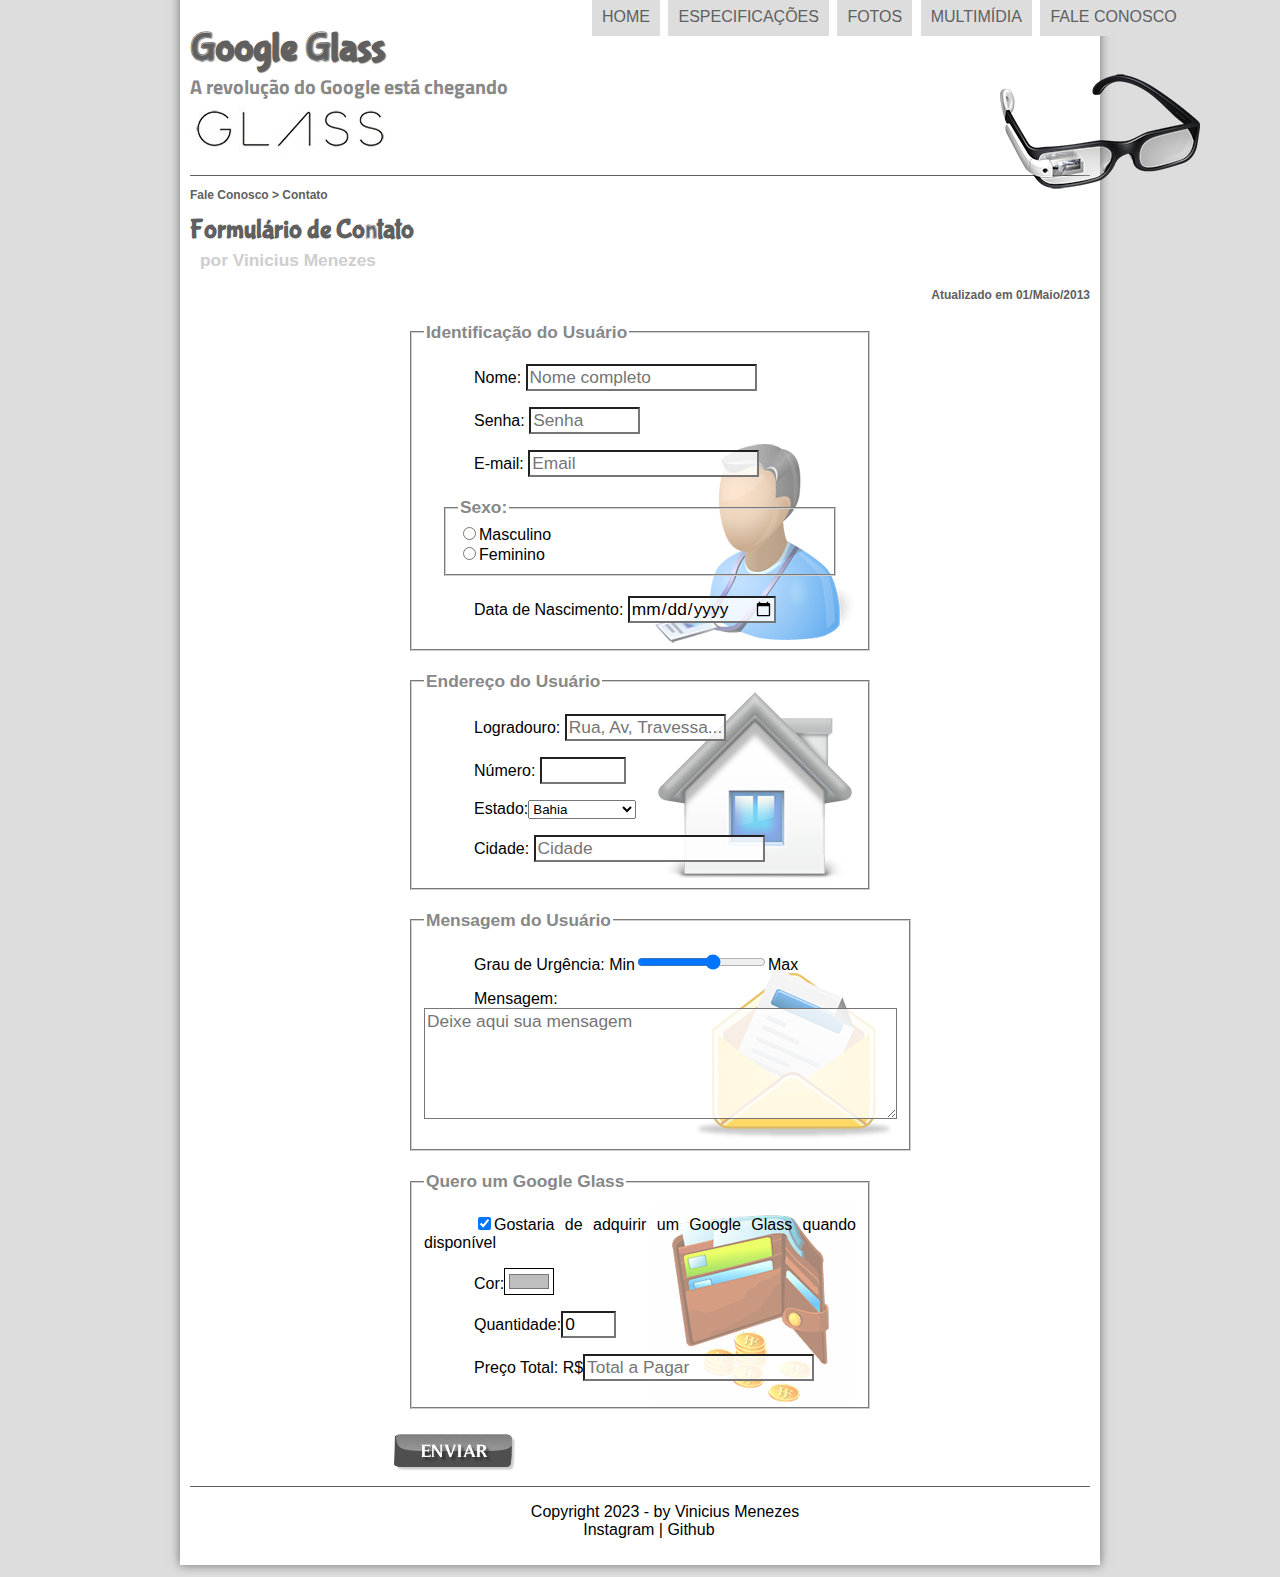
<file: fale-conosco.html>
<!DOCTYPE html>
<html lang="pt-br">
<head>
    <meta charset="UTF-8">
    <meta http-equiv="X-UA-Compatible" content="IE=edge">
    <meta name="viewport" content="width=device-width, initial-scale=1.0">
    <link rel="stylesheet" href="_css/estilo.css">
    <link rel="stylesheet" href="_css/form.css">

    <title>Tudo sobre google glass</title>
<script language="javascript" src="_javascript/funcoes.js"></script>
<script>
    function calc_total(){
        var qtd = parseInt(docment.getElementById('cqtd').value)
        tot = qtd * 1500;
        document.getElementById('ctot').value = tot;
    }
</script>
</head>

<body>
    <div id="interface">
    
        <header id="cabecalho">
            <hgroup>
            <h1>Google Glass</h1>
            <h2>A revolução do Google está chegando</h2>
            </hgroup>
    
            <img id="icone" src="_imagens/glass-oculos-preto-peq.png" alt="Google glass">
    
    <nav id="menu">   
        <h1>Menu Principal</h1>
        <ul type="disk">
             <li onmouseover="mudaFoto('_imagens/home.png')" onmouseout="mudaFoto('_imagens/contato.png')"><a href="index.html">Home</a></li>
    
             <li onmouseover="mudaFoto('_imagens/especificacoes.png')" onmouseout="mudaFoto('_imagens/contato.png')"><a href="specs.html">Especificações</a></li>
    
             <li onmouseover="mudaFoto('_imagens/fotos.png')" onmouseout="mudaFoto('_imagens/contato.png')"><a href="fotos.html">Fotos</a></li>
    
             <li onmouseover="mudaFoto('_imagens/multimidia.png')" onmouseout="mudaFoto('_imagens/contato.png')"><a href="multimidia.html">Multimídia</a></li>
    
             <li onmouseover="mudaFoto('_imagens/contato.png')" onmouseout="mudaFoto('_imagens/contato.png')"><a href="fale-conosco.html">Fale conosco</a></li>
        </ul>
    </nav>
    
        </header>
    
        <section id="corpo-full">
            <article id="noticia-principal">
               <header id="cabecalho-artigo">
                   <hgroup>
                       <h3>Fale Conosco > Contato</h3>
                       <h1>Formulário de Contato</h1>
                       <h2>por Vinicius Menezes</h2>
                       <h3 class="direita">Atualizado em 01/Maio/2013</h3>
                   </hgroup>
                   </header>

    <form method="post" id="fcontato" action="mailto:viniciusmenezes200415@gmail.com" oninput="calc_total();">

        <fieldset id="usuario">
            <legend>Identificação do Usuário</legend>
                <p><label for="cnome">Nome: </label> <input type="text" name="tnome" id="cnome" size="20" maxlength="30" placeholder="Nome completo"></p>

                <p><label for="csenha">Senha: </label> <input type="password" name="tsenha" id="csenha" size="8" maxlength="8" placeholder="Senha"></p>

                <p><label for="cemail">E-mail:</label> <input type="email" name="temail" id="cemail" size="20" maxlength="40" placeholder="Email"></p>

                <fieldset>
                    <legend>Sexo:</legend>
                       <input type="radio" name="tmas" id="cmas"><label for="cmas">Masculino</label><br>
                       <input type="radio" name="tfem" id="cfen"><label for="cfem">Feminino</label>
                </fieldset>
                <p><label for="cdata">Data de Nascimento:</label> <input type="date" name="tdata" id="cdata"></p>
        </fieldset>
        
        <fieldset id="endereco">
            <legend>Endereço do Usuário</legend>
                <p><label for="crua">Logradouro:</label> <input type="text" name="trua" id="crua" size="13" maxlength="80" placeholder="Rua, Av, Travessa..."></p>
                <p><label for="cnumero">Número:</label> <input type="number" name="tnumero" id="cnumero" min="0" max="1999"></p>
                <p><label for="cestado">Estado:</label><select name="testado" id="cestado">
                    <option value="BA">Bahia</option>
                    <option value="RJ">Rio de Janeiro</option>
                    <option value="PR">Paraná</option>
                    <option value="MG">Minas Gerais</option>
                    <option value="AC">Acre</option>
                    <option value="SP">São Paulo</option>

                </select></p>
                <p><label for="ccidade">Cidade:</label>
                <input type="text" name="tcidade" id="ccidade" maxlength="40" size="20" placeholder="Cidade" list="cidades"></p>
                <datalist id="cidades">
                    <option value="Salvador"></option>
                    <option value="Feira de Santana"></option>
                    <option value="Lauro de Freitas"></option>
                    <option value="Cadeias"></option>
                </datalist>
        </fieldset>
        
        <fieldset id="mensagem">
            <legend>Mensagem do Usuário</legend>
                <p><label for="curg">Grau de Urgência:</label>
                Min<input type="range" name="turg" id="curg" min="0" max="10" step="2">Max</p>

                <p><label for="cmsg">Mensagem:</label>
                <textarea name="tmsg" id="cmsg" cols="45" rows="5" placeholder="Deixe aqui sua mensagem"></textarea>
        </fieldset>
        
        <fieldset id="pedido">
            <legend>Quero um Google Glass</legend>

                <p><input type="checkbox" name="tped" id="cped" checked><label for="cped">Gostaria de adquirir um Google Glass quando disponível</label></p>

                <p><label for="ccolor">Cor:</label><input type="color" name="tcolor" id="ccolor" value="#bebebe"></p>

                <p><label for="cqtd">Quantidade:</label><input type="number" name="tqtd" id="cqtd" min="0" max="5" value="0"></p>

                <p><label for="ctot">Preço Total: R$</label><input type="text" name="ttot" id="ctot" placeholder="Total a Pagar" readonly></p>
        </fieldset>
        
        <input type="image" name="tenviar" src="_imagens/botao-enviar.png">

    </form>
    
</article>
</section>
<footer id="rodape"> <!--roda pé-->
    <p>
        Copyright 2023 - by Vinicius Menezes<br>&nbsp;&nbsp;&nbsp;
        <a href="https://www.instagram.com/ygnezes/" target="_blank">Instagram</a> | <a href="https://github.com/nezesxd" target="_blank">Github</a>
    </p>
 </footer>
</body>
</file>
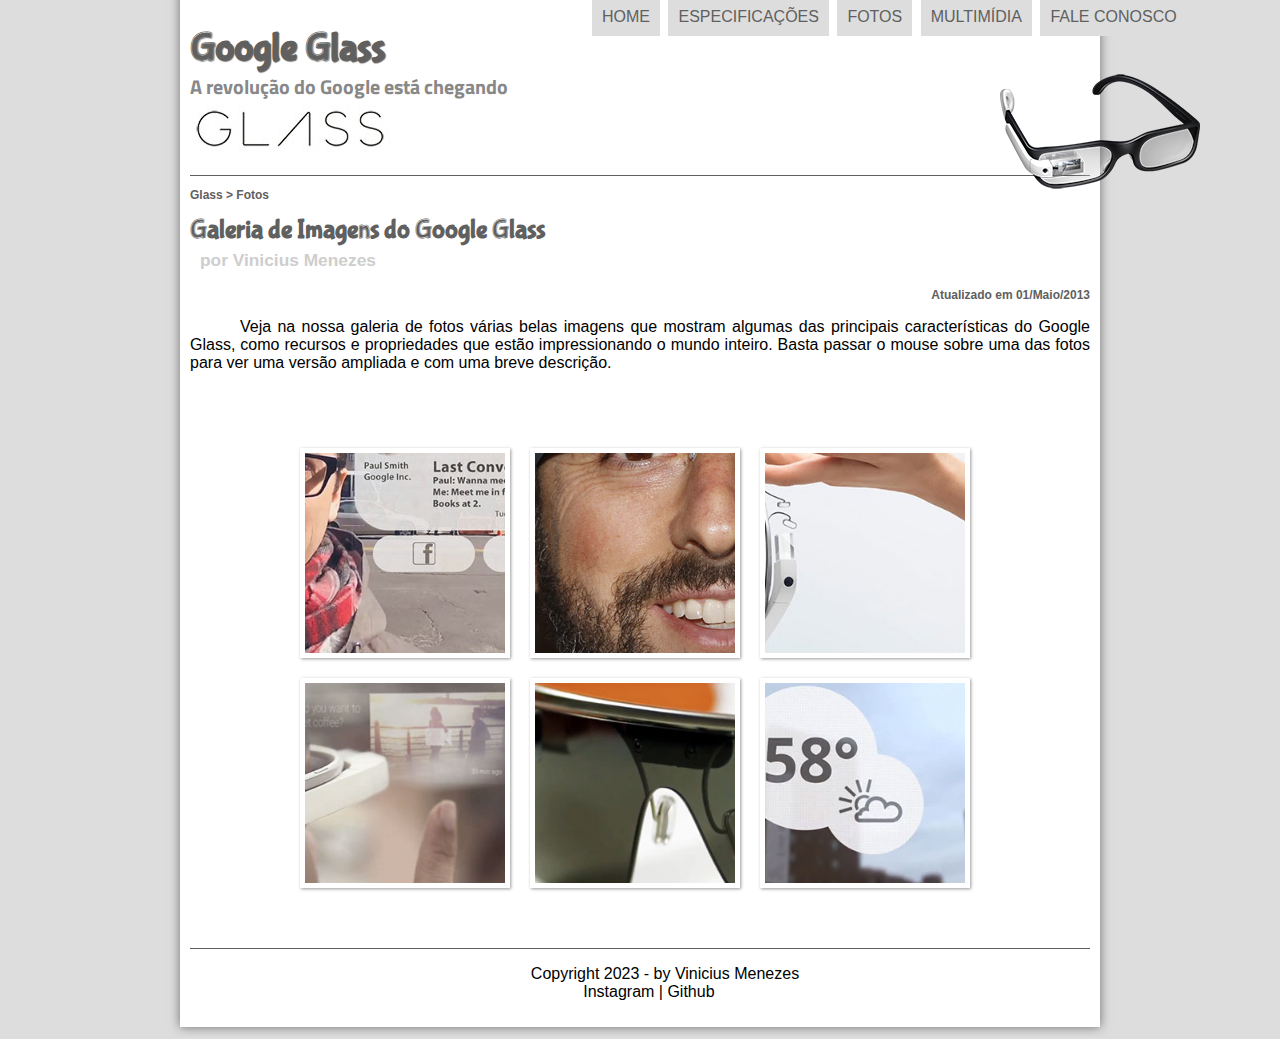
<file: fotos.html>
<!DOCTYPE html>
<html lang="pt-br">
<head>
    <meta charset="UTF-8">
    <meta http-equiv="X-UA-Compatible" content="IE=edge">
    <meta name="viewport" content="width=device-width, initial-scale=1.0">
    <link rel="stylesheet" href="_css/estilo.css">
    <link rel="stylesheet" href="_css/fotos.css">

    <title>Tudo sobre google glass</title>
<script language="javascript" src="_javascript/funcoes.js"></script>
</head>
<body>
<div id="interface">
    
    <header id="cabecalho">
        <hgroup>
        <h1>Google Glass</h1>
        <h2>A revolução do Google está chegando</h2>
        </hgroup>

        <img id="icone" src="_imagens/glass-oculos-preto-peq.png" alt="Google glass">

<nav id="menu">   
    <h1>Menu Principal</h1>
    <ul type="disk">
         <li onmouseover="mudaFoto('_imagens/home.png')" onmouseout="mudaFoto('_imagens/fotos.png')"><a href="index.html">Home</a></li>

         <li onmouseover="mudaFoto('_imagens/especificacoes.png')" onmouseout="mudaFoto('_imagens/fotos.png')"><a href="specs.html">Especificações</a></li>

         <li onmouseover="mudaFoto('_imagens/fotos.png')" onmouseout="mudaFoto('_imagens/fotos.png')"><a href="fotos.html">Fotos</a></li>

         <li onmouseover="mudaFoto('_imagens/multimidia.png')" onmouseout="mudaFoto('_imagens/fotos.png')"><a href="multimidia.html">Multimídia</a></li>

         <li onmouseover="mudaFoto('_imagens/contato.png')" onmouseout="mudaFoto('_imagens/fotos.png')"><a href="fale-conosco.html">Fale conosco</a></li>
    </ul>
</nav>

    </header>


<section id="corpo-full">
 <article id="noticia-principal">
    <header id="cabecalho-artigo">
        <hgroup>
            <h3>Glass > Fotos</h3>
            <h1>Galeria de Imagens do Google Glass</h1>
            <h2>por Vinicius Menezes</h2>
            <h3 class="direita">Atualizado em 01/Maio/2013</h3>
        </hgroup>
        </header>

<p>Veja na nossa galeria de fotos várias belas imagens que mostram algumas das principais características do Google Glass, como recursos e propriedades que estão impressionando o mundo inteiro. Basta passar o mouse sobre uma das fotos para ver uma versão ampliada e com uma breve descrição.</p>

<ul id="album-fotos">
    <li id="foto01"><span>Agenda e lembretes</span></li>
    <li id="foto02"><span>Sergey Brin usando o Glass</span></li>
    <li id="foto03"><span>Leve e compacto</span></li>
    <li id="foto04"><span>Sensação de uma tela de 50</span></li>
    <li id="foto05"><span>Vários tipos de lente</span></li>
    <li id="foto06"><span>Informações importantes</span></li>
</ul>

</article>
</section>



<footer id="rodape"> <!--roda pé-->
    <p>
        Copyright 2023 - by Vinicius Menezes<br>&nbsp;&nbsp;&nbsp;
        <a href="https://www.instagram.com/ygnezes/" target="_blank">Instagram</a> | <a href="https://github.com/nezesxd" target="_blank">Github</a>
    </p>
 </footer>
</file>
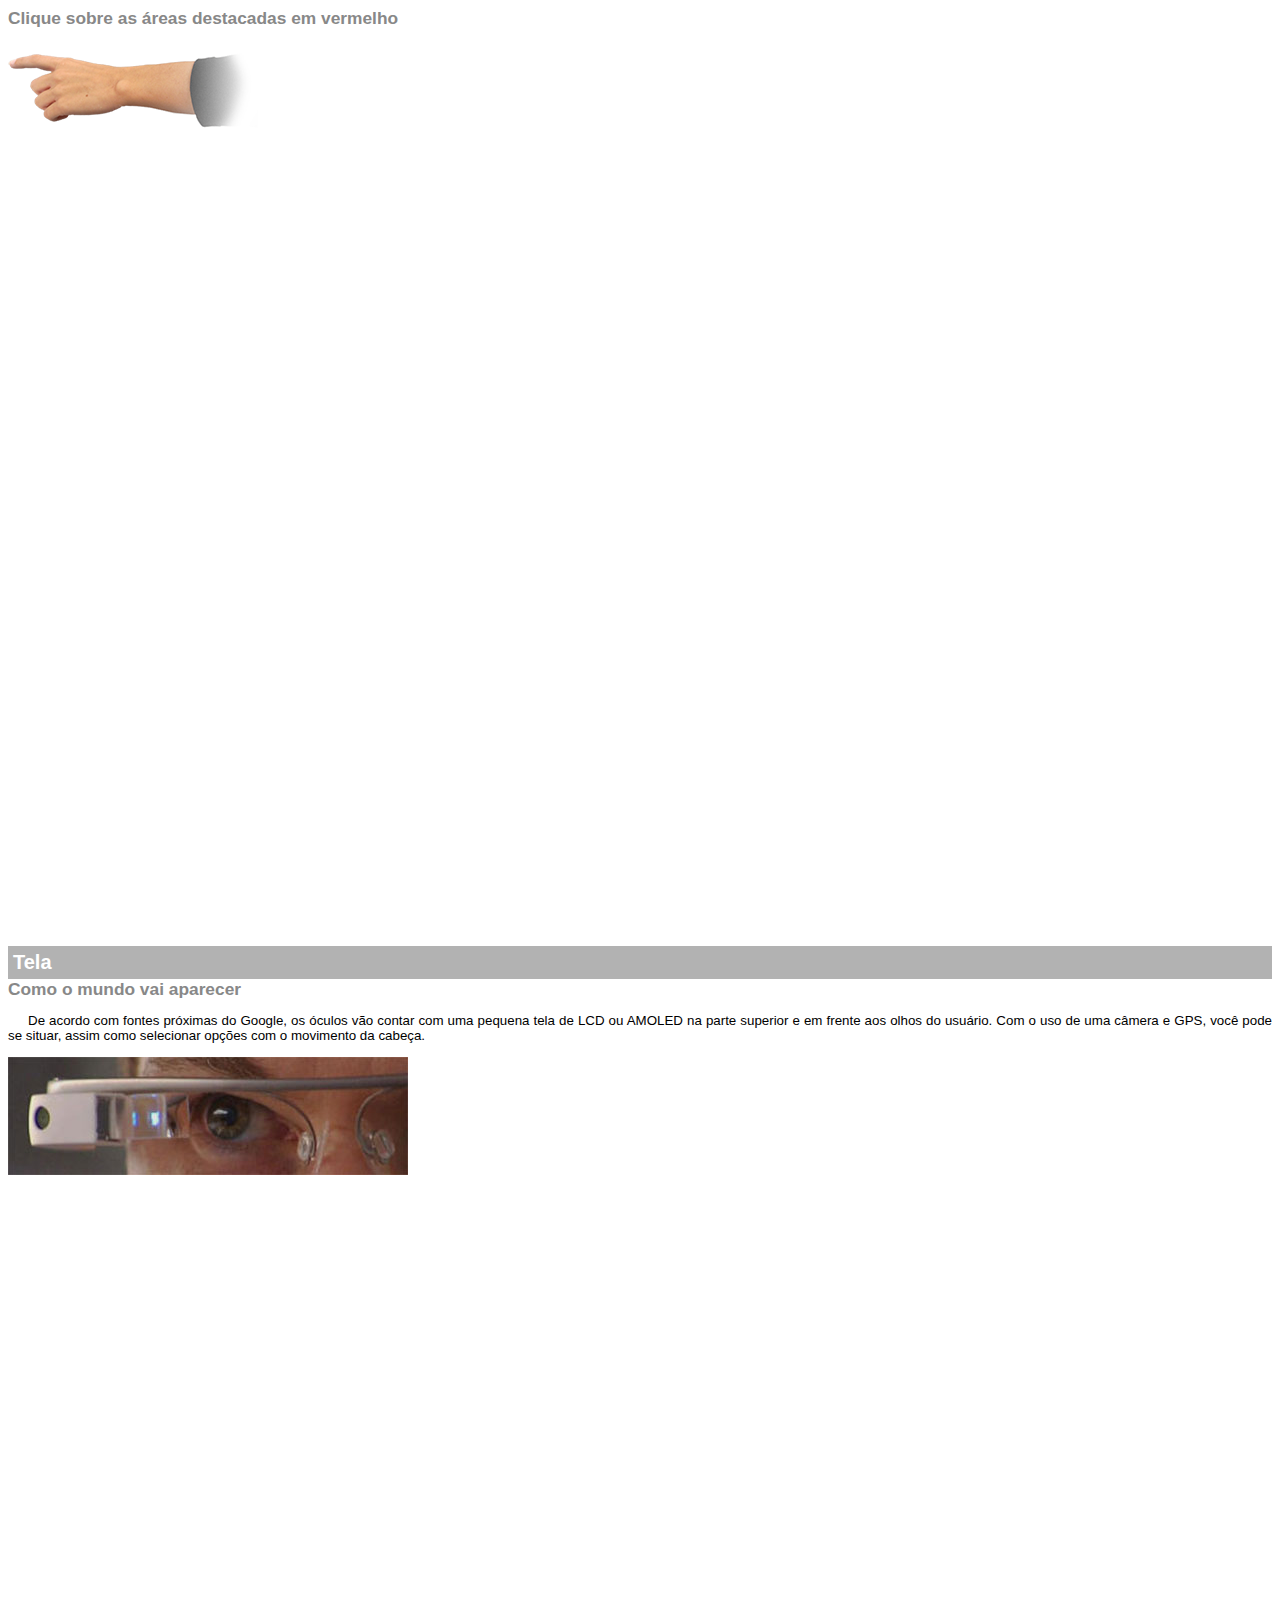
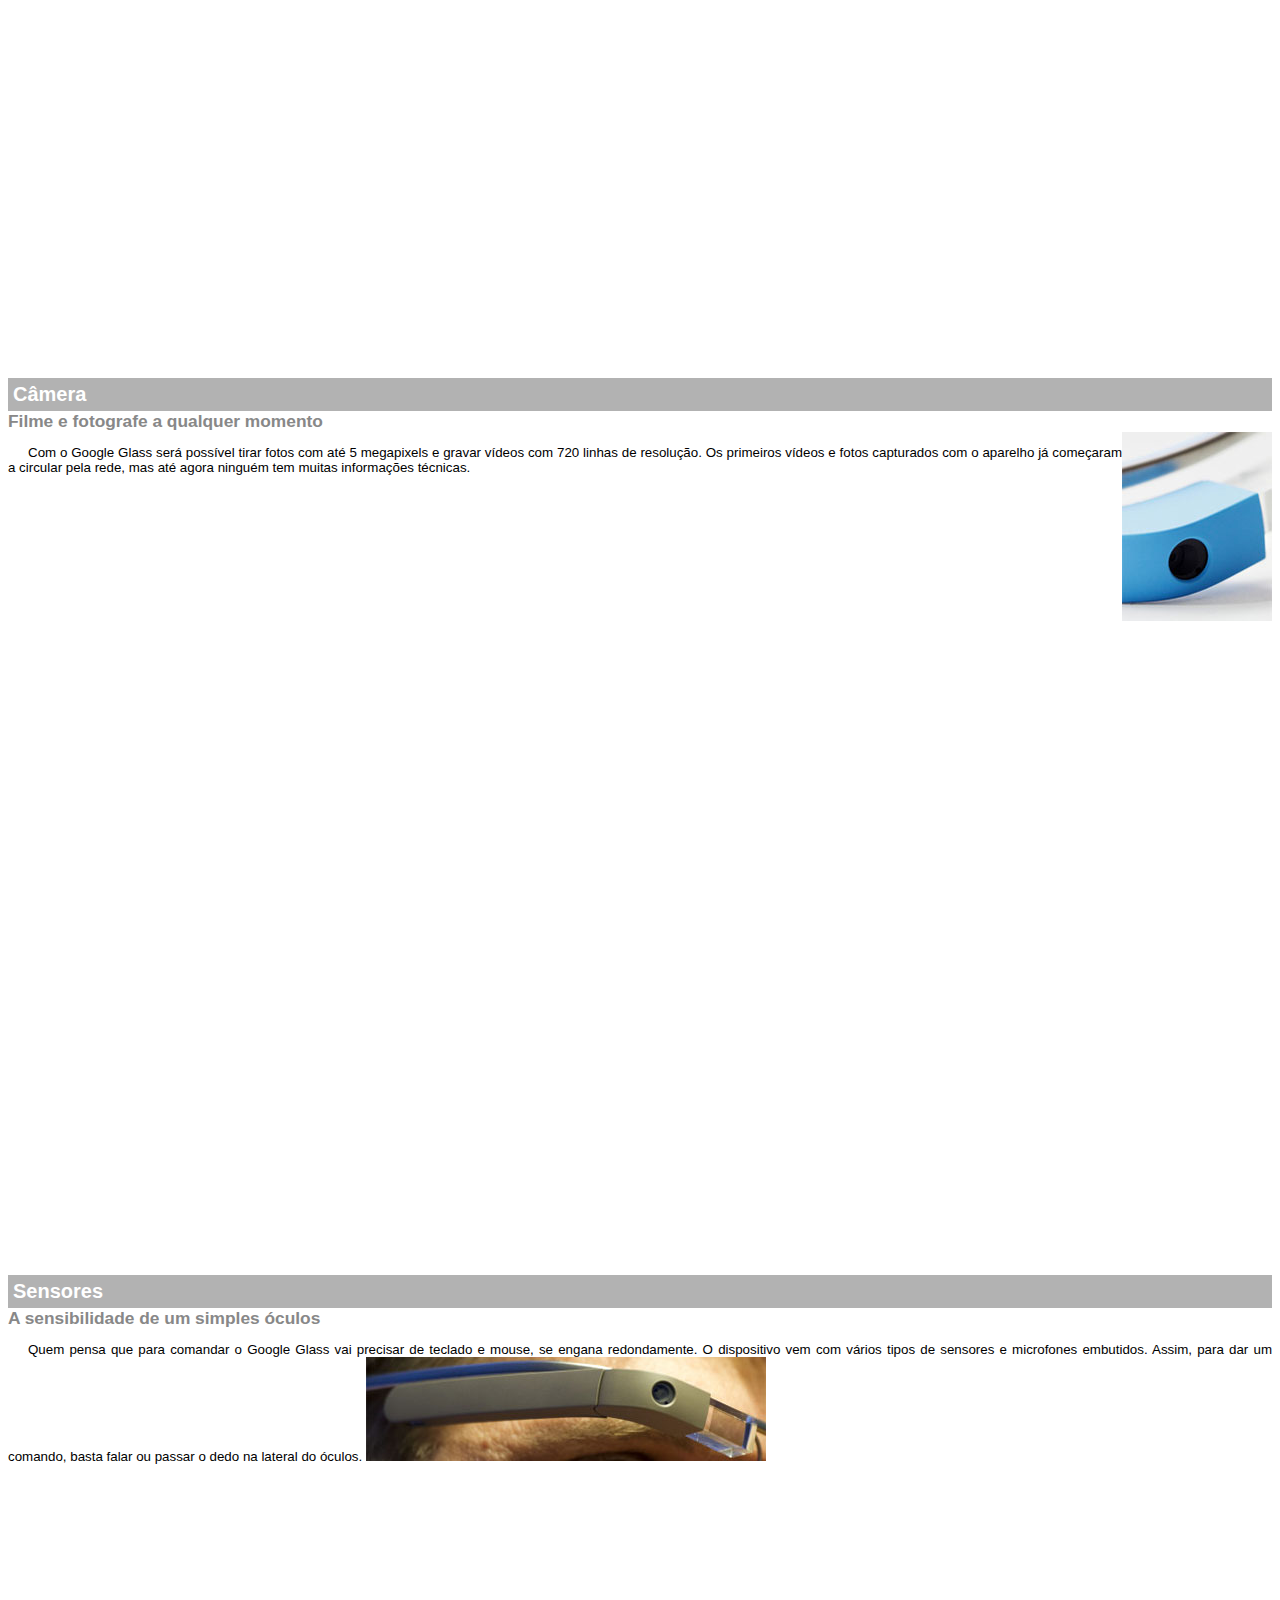
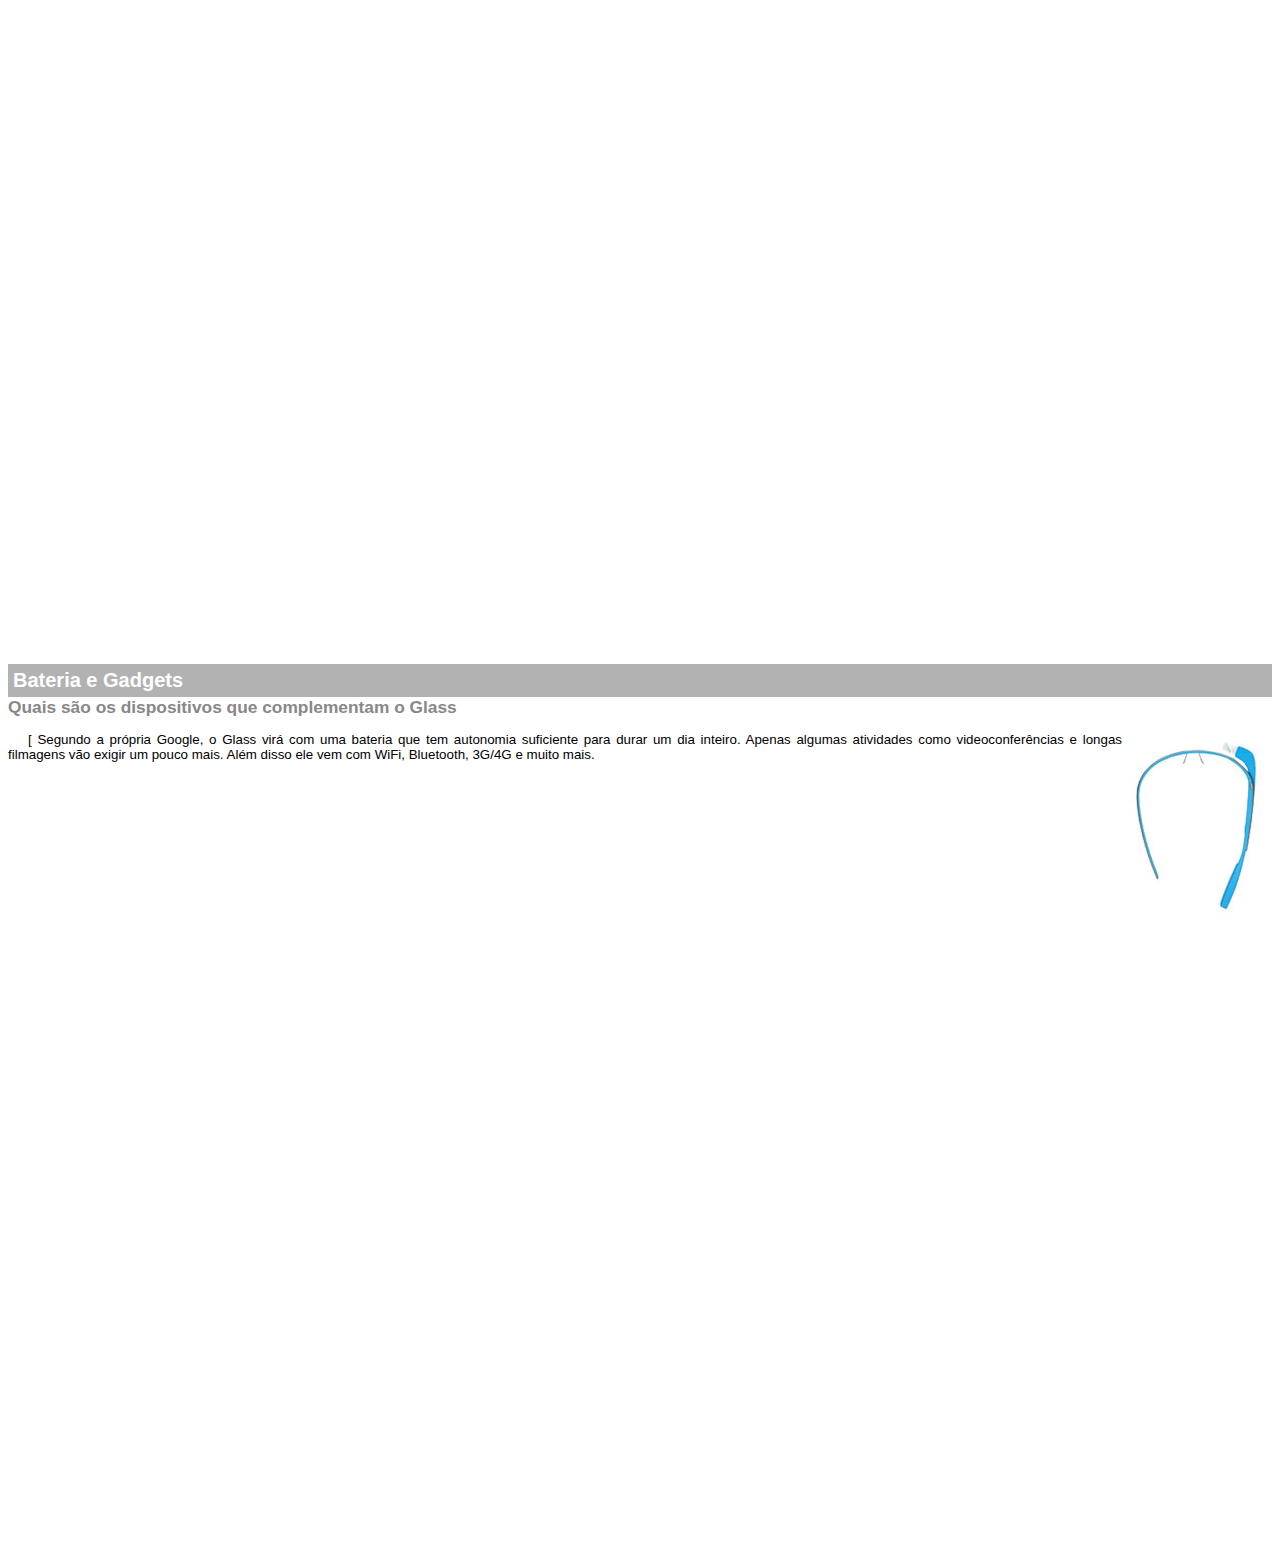
<file: google-glass.html>
<!DOCTYPE html>
<html lang="pt-br">
<head>
    <meta charset="UTF-8">
    <meta http-equiv="X-UA-Compatible" content="IE=edge">
    <meta name="viewport" content="width=device-width, initial-scale=1.0">
    <title>informações do Google Glass</title>
    <style></style>
</head>

<style>
    body{
        font-family: Arial, sans-serif;
        font-size: 10pt;
    }

    p{
        text-align: justify;
        text-indent: 20px;
    }

    article h1{
        font-size: 15pt;
        color: white;
        background-color: rgba(0, 0, 0, .3);
        padding: 5px;
        margin: 0px;
    }

    article h2{
        font-size: 13pt;
        color: #888888;
        margin: 0px;
    }

    article{
        margin-bottom: 800px;
    }

    img.img-dir{
        display: block;
        float: right;
    }
</style>
<body>
    


<article id="topo">
    <header>
        <h2>Clique sobre as áreas destacadas em vermelho</h2>
        <img src="_imagens/mao.png" alt="Mão apontando para esquerda">
    </header>
</article>

<article id="tela">
    <header>
        <h1>Tela</h1>
        <h2>Como o mundo vai aparecer</h2>
    </header>
    <p>De acordo com fontes próximas do Google, os óculos vão contar com uma pequena tela de LCD ou AMOLED na parte superior e em frente aos olhos do usuário. Com o uso de uma câmera e GPS, você pode se situar, assim como selecionar opções com o movimento da cabeça.</p>
    <img src="_imagens/det-tela.jpg" alt="tela do google glass">
</article>

<article id="camera">
    <header>
        <h1>Câmera</h1>
        <h2>Filme e fotografe a qualquer momento</h2>
    </header>
    <img src="_imagens/det-camera.jpg" class="img-dir" alt="Camera do google glass">
    <p>Com o Google Glass será possível tirar fotos com até 5 megapixels e gravar vídeos com 720 linhas de resolução. Os primeiros vídeos e fotos capturados com o aparelho já começaram a circular pela rede, mas até agora ninguém tem muitas informações técnicas.</p>
</article>

<article id="sensores">
    <header>
        <h1>Sensores</h1>
        <h2>A sensibilidade de um simples óculos</h2>
    </header>
    <p>
        Quem pensa que para comandar o Google Glass vai precisar de teclado e mouse, se engana redondamente. O dispositivo vem com vários tipos de sensores e microfones embutidos. Assim, para dar um comando, basta falar ou passar o dedo na lateral do óculos.
        <img src="_imagens/det-touch.jpg" alt="sensor do google glass">
    </p>
</article>

<article id="gadgets">
    <header>
        <h1>Bateria e Gadgets</h1>
        <h2>Quais são os dispositivos que complementam o Glass</h2>
    </header>
    <p>
        [<img src="_imagens/det-bateria.jpg" class="img-dir" alt="bateria google glass">
        Segundo a própria Google, o Glass virá com uma bateria que tem autonomia suficiente para durar um dia inteiro. Apenas algumas atividades como videoconferências e longas filmagens vão exigir um pouco mais. Além disso ele vem com WiFi, Bluetooth, 3G/4G e muito mais.
    </p>
</article>
</body>
</html>
</file>
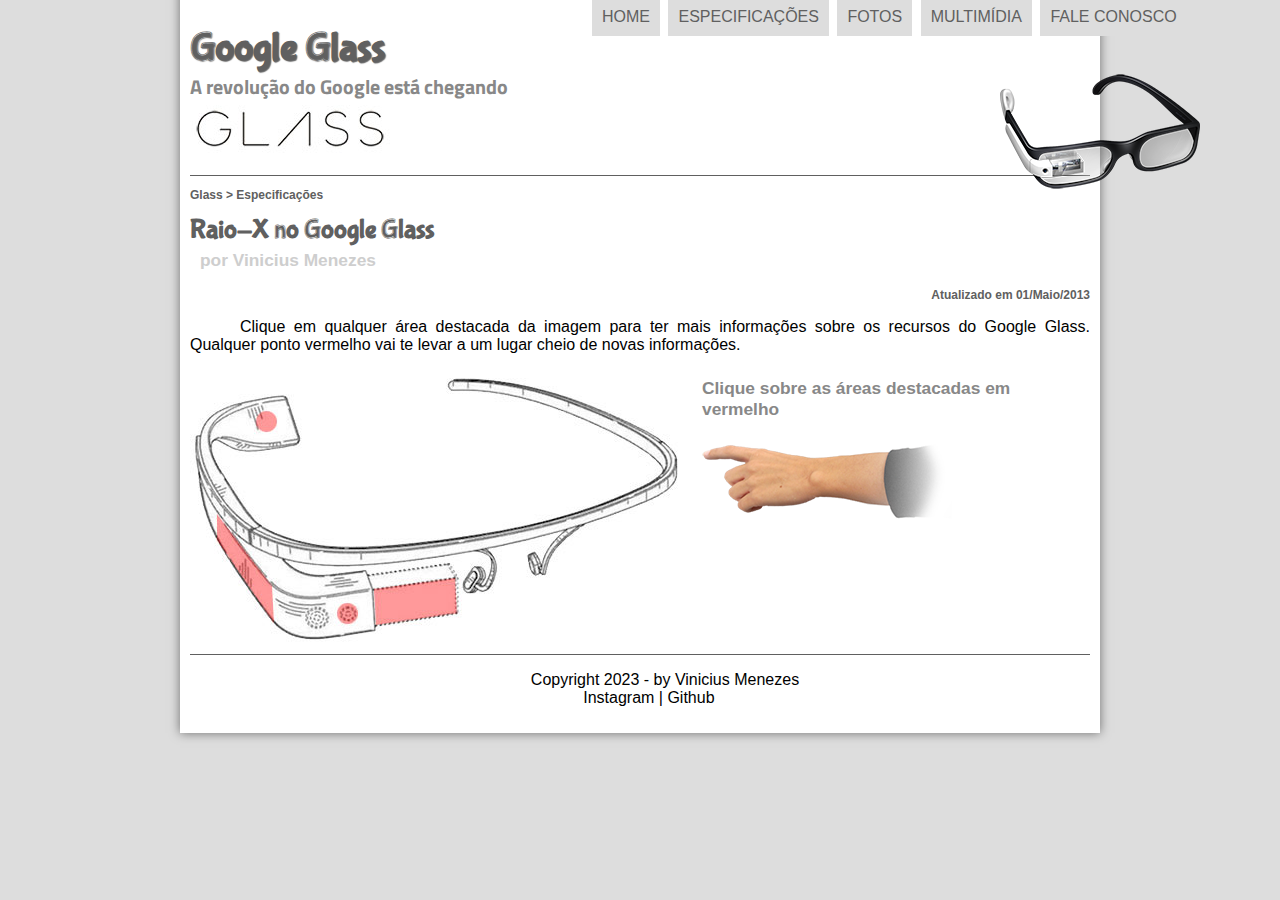
<file: specs.html>
<!DOCTYPE html>
<html lang="pt-br">
<head>
    <meta charset="UTF-8">
    <meta http-equiv="X-UA-Compatible" content="IE=edge">
    <meta name="viewport" content="width=device-width, initial-scale=1.0">
    <link rel="stylesheet" href="_css/estilo.css">
    <link rel="stylesheet" href="_css/specs.css">

    <title>Tudo sobre google glass</title>
<script language="javascript" src="_javascript/funcoes.js"></script>
</head>
<body>
<div id="interface">
    
    <header id="cabecalho">
        <hgroup>
        <h1>Google Glass</h1>
        <h2>A revolução do Google está chegando</h2>
        </hgroup>

        <img id="icone" src="_imagens/glass-oculos-preto-peq.png" alt="Google glass">

<nav id="menu">   
    <h1>Menu Principal</h1>
    <ul type="disk">
         <li onmouseover="mudaFoto('_imagens/home.png')" onmouseout="mudaFoto('_imagens/especificacoes.png')"><a href="index.html">Home</a></li>

         <li onmouseover="mudaFoto('_imagens/especificacoes.png')" onmouseout="mudaFoto('_imagens/especificacoes.png')"><a href="specs.html">Especificações</a></li>

         <li onmouseover="mudaFoto('_imagens/fotos.png')" onmouseout="mudaFoto('_imagens/especificacoes.png')"><a href="fotos.html">Fotos</a></li>

         <li onmouseover="mudaFoto('_imagens/multimidia.png')" onmouseout="mudaFoto('_imagens/especificacoes.png')"><a href="multimidia.html">Multimídia</a></li>

         <li onmouseover="mudaFoto('_imagens/contato.png')" onmouseout="mudaFoto('_imagens/especificacoes.png')"><a href="fale-conosco.html">Fale conosco</a></li>
    </ul>
</nav>

    </header>


<section id="corpo-full">
 <article id="noticia-principal">
    <header id="cabecalho-artigo">
        <hgroup>
            <h3>Glass > Especificações</h3>
            <h1>Raio-X no Google Glass</h1>
            <h2>por Vinicius Menezes</h2>
            <h3 class="direita">Atualizado em 01/Maio/2013</h3>
        </hgroup>
        </header>
    
    
    <p>Clique em qualquer área destacada da imagem para ter mais informações sobre os recursos do Google Glass. Qualquer ponto vermelho vai te levar a um lugar cheio de novas informações.</p>

<section id="conteudo">
    <img src="_imagens/glass-esquema-marcado.jpg" usemap="#meumapa">
    <map name="meumapa">
        <area shape="rect" coords="179,202,270,260," href="google-glass.html#tela" target="janela">
        
        <area shape="circle" coords="158,243,12" href="google-glass.html#camera" target="janela">
    
        <area shape="circle" coords="73,52,12" href="google-glass.html#gadgets" target="janela">

        <area shape="poly" coords="28,143,83,216,84,249,27,169" href="google-glass.html#sensores" target="janela">
    </map>
    <iframe src="google-glass.html" frameborder="0" name="janela" id="frame-spec"></iframe>
</section>
    </article>
</section>



<footer id="rodape"> <!--roda pé-->
    <p>
        Copyright 2023 - by Vinicius Menezes<br>&nbsp;&nbsp;&nbsp;
        <a href="https://www.instagram.com/ygnezes/" target="_blank">Instagram</a> | <a href="https://github.com/nezesxd" target="_blank">Github</a>
    </p>
 </footer>
</file>
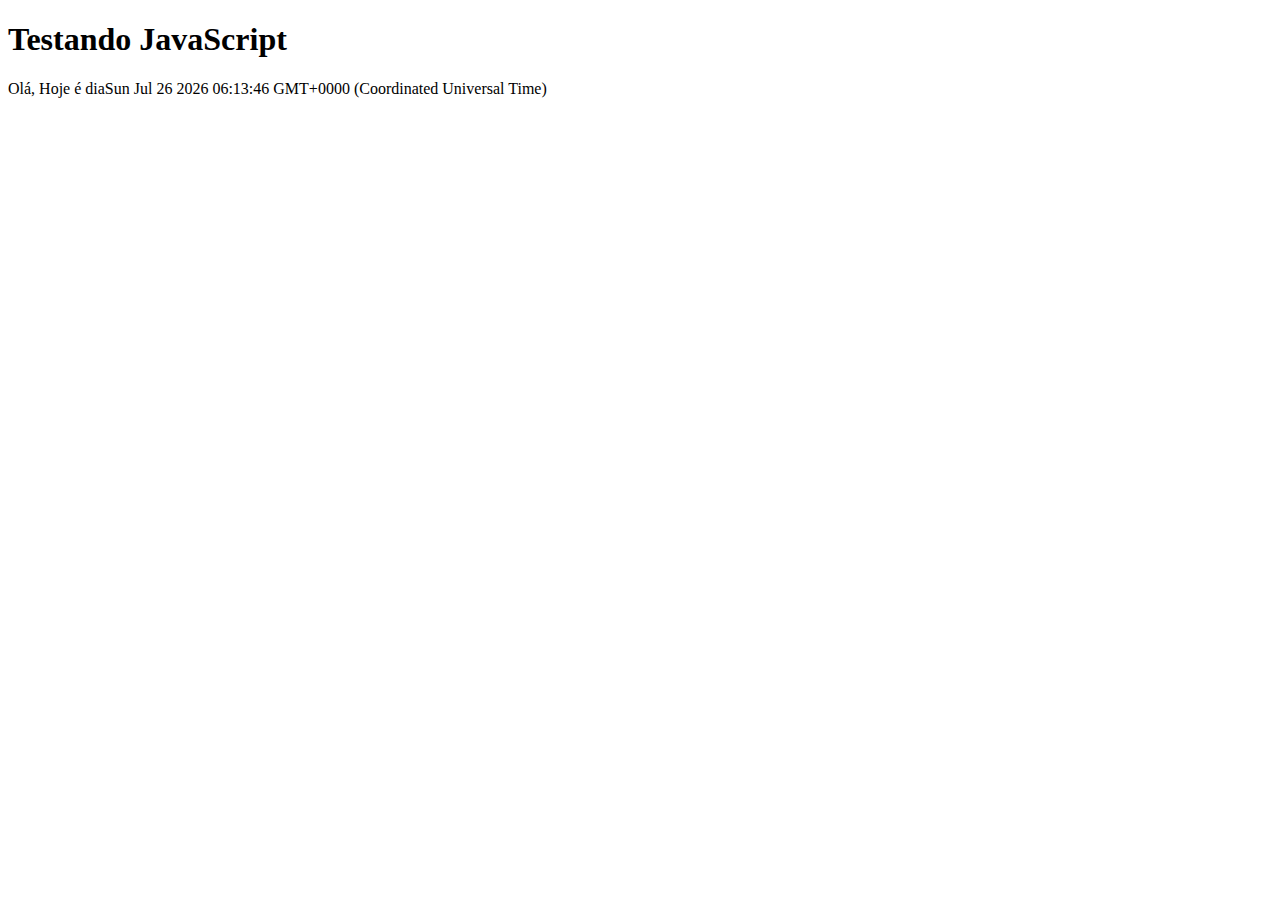
<file: testejs01.html>
<!DOCTYPE html>
<html lang="pt-br">
<head>
    <meta charset="UTF-8">
    <meta http-equiv="X-UA-Compatible" content="IE=edge">
    <meta name="viewport" content="width=device-width, initial-scale=1.0">
    <title>Teste JavaScript</title>
</head>
<body>
    <h1>Testando JavaScript</h1>

    <script>
        document.write("Olá, Hoje é dia"  + Date());
    </script> 
</body>
</html>
</file>
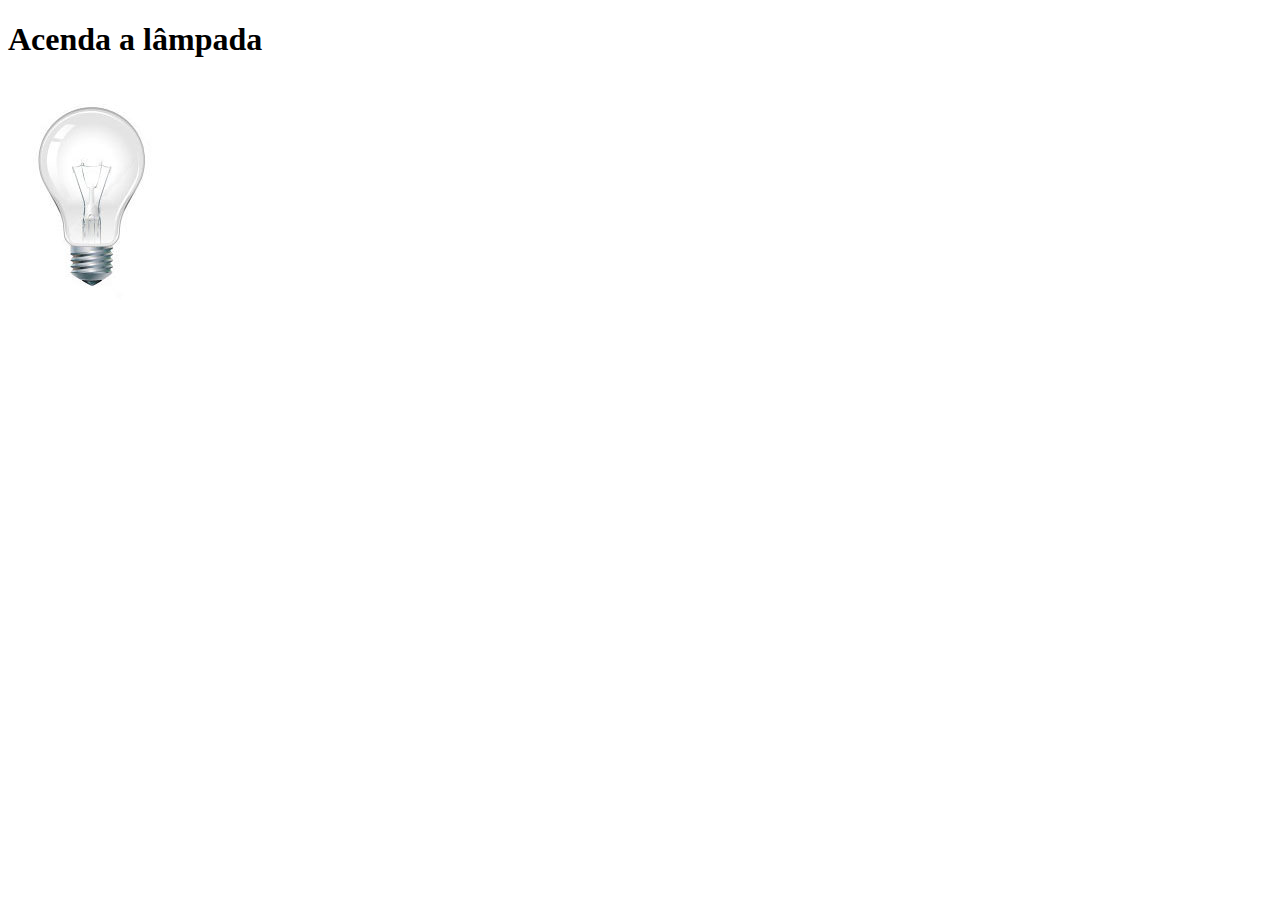
<file: testejs02.html>
<!DOCTYPE html>
<html lang="pt-br">
<head>
    <meta charset="UTF-8">
    <meta http-equiv="X-UA-Compatible" content="IE=edge">
    <meta name="viewport" content="width=device-width, initial-scale=1.0">
    <title>Teste java script</title>
    <script>
        function acendeLampada(){
            document.getElementById("luz").src = "_imagens/lampada-acesa.jpg";
        }
        function apagaLampada(){
            document.getElementById("luz").src = "_imagens/lampada-apagada.jpg ";
        }
        function quebraLampada(){
            document.getElementById("luz").src = "_imagens/lampada-quebrada.jpg ";
        }
    </script>
</head>
<body>
    <h1>Acenda a lâmpada</h1>
    <img src="_imagens/lampada-apagada.jpg " id="luz" alt="" onmousemove="acendeLampada()" onmouseout="apagaLampada()" onclick="quebraLampada()">
</body>
</html>
</file>
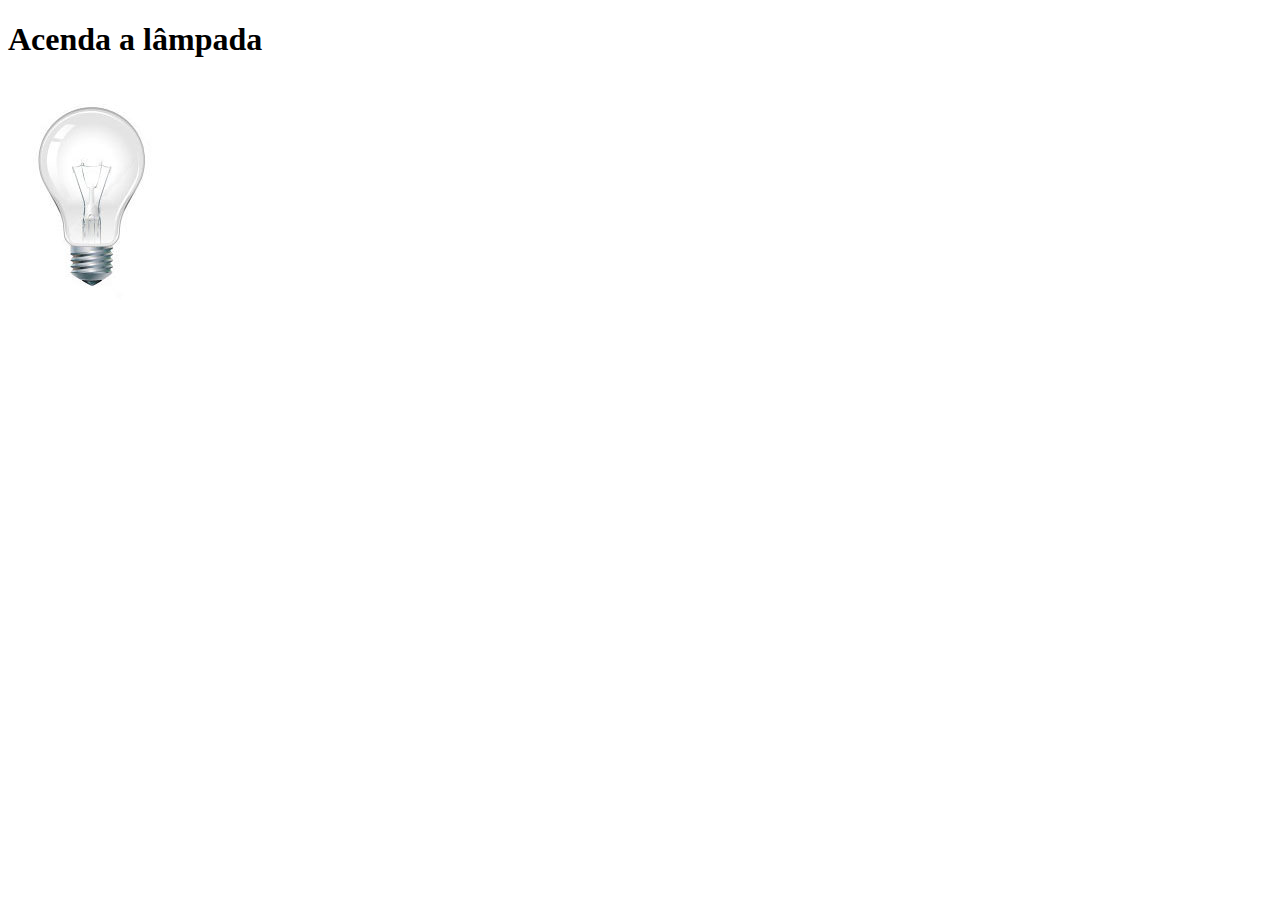
<file: testejs03.html>
<!DOCTYPE html>
<html lang="pt-br">
<head>
    <meta charset="UTF-8">
    <meta http-equiv="X-UA-Compatible" content="IE=edge">
    <meta name="viewport" content="width=device-width, initial-scale=1.0">
    <title>Teste java script</title>
    <script>
        var quebrada = false;
        function mudaLampada(tipo){
            if (tipo == 1){
                arquivo = "imagens/lampada-acesa.jpg";
            }
            if (tipo == 2){
                arquivo = "imagens/lampada-apagada.jpg";
            }
            if (tipo == 3){
                arquivo = "imagens/lampada-quebrada.jpg";
 
            }
            if (!quebrada){
                document.getElementById=("luz").src = arquivo;
                if (tipo ==3){
                    quebrada = true; 
                }
            }
        }
    </script>
</head>
<body>
    <h1>Acenda a lâmpada</h1>
    <img src="_imagens/lampada-apagada.jpg " id="luz" alt="" onmousemove="mudaLampada(1)" onmouseout="mudaLampada(2)" onclick="mudaLampada(3)">
</body>
</html>
</file>
<file: _css/estilo.css>
@charset "UTF-8";

  @import url('https://fonts.googleapis.com/css2?family=Titillium+Web:wght@200&display=swap');


@font-face {
    font-family: 'FonteLogo';
    src: url(../_fonts/bubblegum-sans-regular.otf);
}

body {
    background-color:#dddddd;
    color:rgba(0, 0, 0, 1);
    font-family: Arial,sans-serif;
}

div#interface { 
    width: 900px;
    background-color: white;
    margin: -20px auto 10px auto;
    box-shadow: 0px 0px 10px rgba(0, 0, 0, 0.5);
    padding: 10px;
}

p {
    text-align: justify;
    text-indent: 50px;
}

a{

    color: #606060;
    text-decoration: none;
}

a:hover{
    text-decoration: underline;
}

header#cabecalho img#icone {
    position: absolute;
    left: 1000px;
    top: 70px;
}

header#cabecalho { 
    border-bottom: 1px #606060 solid;
    height: 150px;
    background: url("../_imagens/glass-logo-peq.jpg") no-repeat 0px 80px;
}

header#cabecalho h1 {
    font-family: 'FonteLogo', sans-serif;
    font-size: 30pt;
    color: #606060;
    text-shadow: 1px 1px 1px rgba(0, 0, 0, 0.6);
    padding: 0px;
    margin-bottom: 0px;
}

header#cabecalho h2 {
    font-family: 'Titillium Web', sans-serif;
    color: #888888;
    font-size: 15pt;
    padding: 0px;
    margin-top: 0px;
}
/* Formatação de imagens com legendas */

figure.fotoelegenda {
    position: relative;
    border: 8px solid white;
    box-shadow: 1px 1px 4px black;
}

figure.fotoelegenda img {
    width: 100%;
    height: 100%;
}

figure.fotoelegenda figcaption {
    opacity: 0;
    position: absolute;
    top:0px;
    background-color: rgba(0, 0, 0,.4);
    color: white;
    width: 100%;
    height: 100%;
    padding:10px;
    box-sizing: border-box;
    transition: opacity 1s;
}

figure.fotoelegenda:hover figcaption {
    opacity: 1;
}

/*Formatação Menu*/

nav#menu {
    display: block;


}
nav#menu ul{
    list-style: none;
    text-transform: uppercase;
    position: absolute;  
    top: -20px;
    left: 550px;
}

nav#menu li {
    display: inline-block;
    background-color: #dddddd;
    padding: 10px;
    margin: 2px;
    transition: background-color 1s;
}

nav#menu li:hover {
    background-color: #606060;

}

nav#menu h1 {
    display: none;
}

nav#menu a{
    color: balck;
    text-decoration: none;
}

nav#menu a:hover {

    color: white;

}

section#corpo { 
    display: block;
    width: 500px;
    float: left;
    border-right: 1px solid #606060;
    padding-right: 15px ;
}

article#noticia-principal h2 {
        font-size: 13pt;
        color: #606060;
        background-color: #dddddd;
        padding: 5px 0px 5px 10px;
        margin: 10px 0px 10px 0px;
}

header#cabecalho-artigo h1{
    font-family: 'FonteLogo', sans-serif;
    font-size: 20pt;
    color: #606060;
    margin-bottom: 0px;
    margin-top: 0px;
}

header#cabecalho-artigo h2{
    font-size: 13pt;
    color: #cecece;
    background-color: #ffffff;
    margin: 0px;  
}
header#cabecalho-artigo h3{
    font-size: 12px;
    color: #606060;
}

.direita{
    text-align: right;
}

table#tabelaspec {
    border: 1px solid #606060;
    border-spacing: 0px;
    margin-left: auto;
    margin-right: auto;

}

table#tabelaspec td{
    border: 1px solid #606060;
    padding: 10px;
    text-align: center;
    vertical-align: middle;
}

table#tabelaspec td.ce{
    color: white;
    background-color: #606060;
    vertical-align: top;
    font-weight: bold;
}

table#tabelaspec td.cd{
    background-color: #cecece;
}

table#tabelaspec caption {
    color: #888888;
    font-size: 13pt;
    font-weight: bolder;
}

table#tabelaspec caption span {
    display: block;
    float: right;
    color: black;
    font-size: 8pt;
    margin-top: 10px;
}

aside#lateral {
    display: block;
    width: 350px;
    float: right;
    background-color: #dddddd;
    padding: 10px;
    margin-top: 10px;
    box-shadow: 2px 2px 2px rgba(0, 0, 0, 0.5);
}

aside#lateral h1{
    font-family: 'FonteLogo', sans-serif;
    font-size: 20pt;
    color:#606060;
    margin-top: 0px;
}

aside#lateral h2{
    background-color: #606060;
    font-size: 15pt;
    color: white;
    padding: 5px;
}

footer#rodape {
    
    clear: both;
    border-top: 1px solid #606060;
}

footer#rodape p {
    text-align: center;
}

footer#rodape a {
    text-align: center;
    color: black;
}
</file>
<file: _css/form.css>
@charset "utf-8";

form {
    width: 500px;
    margin: auto;

}

input, textarea{
    font-family: sans-serif;
    font-weight: normal;
    font-size: 13pt;
    background-color: rgba(255, 255, 255, .8);
}

input:hover,textarea:hover {
    background-color: #dddddd;
}

legend{
    color:#888888;
    font-weight: bold;
    font-size: 13pt;
    font-family: sans-serif;
}

fieldset{
    border-color: #cecece;
    margin: 20px;

}

fieldset#sexo{
    width: 150px;
}

fieldset#usuario{
    background: url('../_imagens/icone-contato.png') no-repeat 95% 95%;
}

fieldset#endereco{
    background: url('../_imagens/icone-endereco.png') no-repeat 95% 95%;

}

fieldset#mensagem{
    background: url('../_imagens/icone-mensagem.png') no-repeat 95% 95%;

}

fieldset#pedido{
    background: url('../_imagens/icone-pagamento.png') no-repeat 95% 95%;

}
</file>
<file: _css/fotos.css>
@charset "utf-8";

ul#album-fotos{
    width: 700px;
    margin: 0px auto;
    padding: 50px;
    overflow: hidden;
    list-style: none;
}

ul#album-fotos li{
    float: left;
    width: 200px;
    height: 200px;
    margin: 10px;
    border: 5px solid #FFFFFF;
    background-color: #FFFFFF;
    box-shadow: 1px 1px 3px rgba(0, 0, 0, .4);
}

ul#album-fotos li span{
    opacity: 0;
    color: white;
    text-shadow: 1px 1px 1px black;
    background-color: rgba(0, 0, 0, .3);
    font-size: 9pt;
    line-height: 370px;
    padding: 5px;
}

ul#album-fotos li:hover{
    -webkit-transform: scale(1.5);
    -webkit-transition: all 1s ease-in;
}

ul#album-fotos li:hover span{
    opacity: 1;
}

ul#album-fotos li#foto01{
    background: url('../_imagens/galeria-01.jpg');
    background-position: 50% 50%;
    background-size: 400px 400px;
    background-color: #FFFFFF;
}
ul#album-fotos li#foto01:hover{
    background-position: 0px 0px;
    background-size: 200px 200px;
}

ul#album-fotos li#foto02{
    background: url('../_imagens/galeria-02.jpg');
    background-position: 50% 50%;
    background-size: 400px 400px;
    background-color: #FFFFFF;
}
ul#album-fotos li#foto02:hover{
    background-position: 0px 0px;
    background-size: 200px 200px;
}

ul#album-fotos li#foto03{
    background: url('../_imagens/galeria-03.jpg');
    background-position: 50% 50%;
    background-size: 400px 400px;
    background-color: #FFFFFF;
}
ul#album-fotos li#foto03:hover{
    background-position: 0px 0px;
    background-size: 200px 200px;
}

ul#album-fotos li#foto04{
    background: url('../_imagens/galeria-04.jpg');
    background-position: 50% 50%;
    background-size: 400px 400px;
    background-color: #FFFFFF;
}
ul#album-fotos li#foto04:hover{
    background-position: 0px 0px;
    background-size: 200px 200px;
}

ul#album-fotos li#foto05{
    background: url('../_imagens/galeria-05.jpg');
    background-position: 50% 50%;
    background-size: 400px 400px;
    background-color: #FFFFFF;
}
ul#album-fotos li#foto05:hover{
    background-position: 0px 0px;
    background-size: 200px 200px;
}

ul#album-fotos li#foto06{
    background: url('../_imagens/galeria-06.jpg');
    background-position: 50% 50%;
    background-size: 400px 400px;
    background-color: #FFFFFF;
}
ul#album-fotos li#foto06:hover{
    background-position: 0px 0px;
    background-size: 200px 200px;
}
</file>
<file: _css/specs.css>
@charset "UTF-8";

section#conteudo{
    width: 1000px;
    margin: auto;
}

iframe#frame-spec{
    width: 400px;
    height: 280px;
    border: none;
    overflow: hidden;
}

iframe#frame-spec::-webkit-scrollbar{
    display: none;
}
</file>
